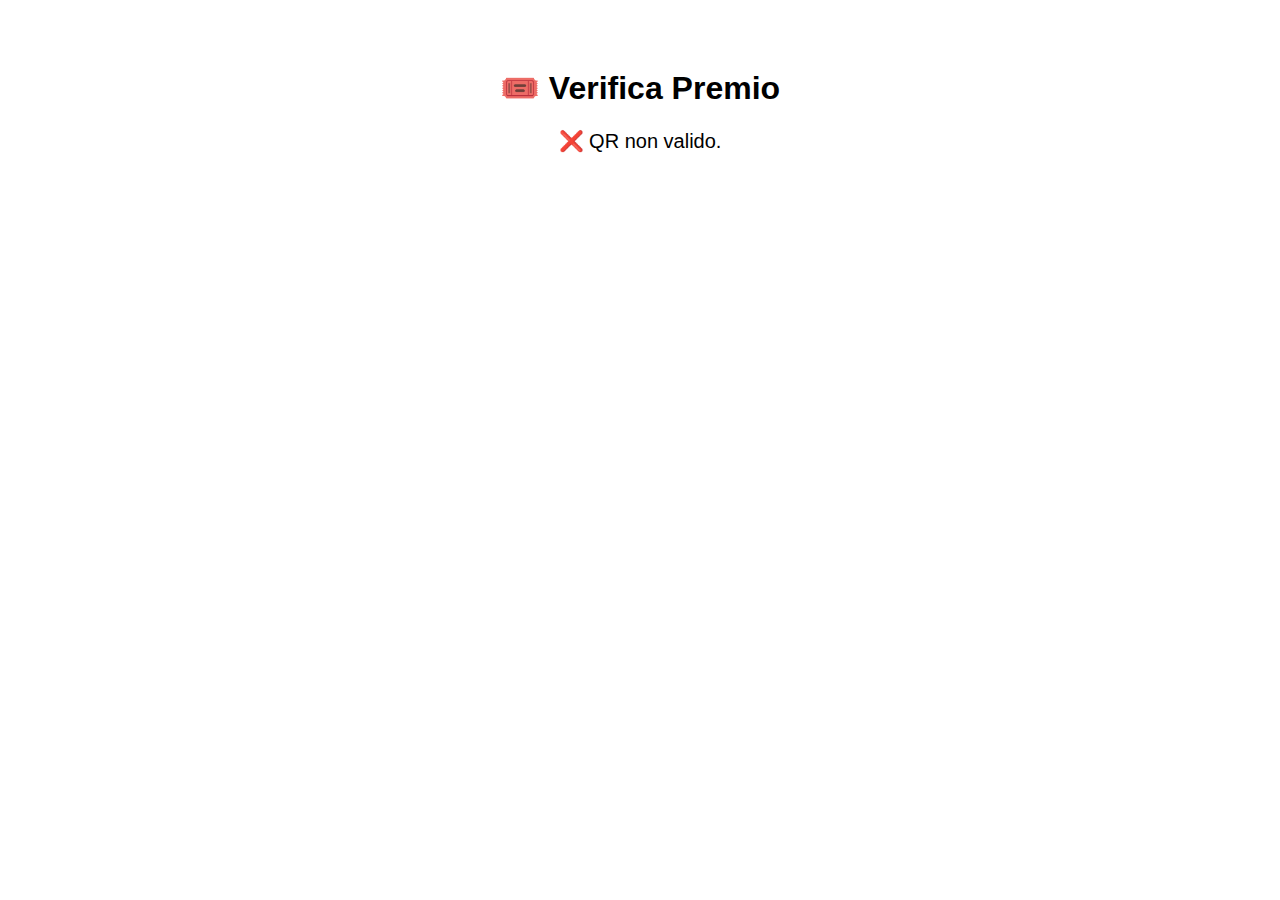
<file: claim.html>
<!DOCTYPE html>
<html lang="it">
<head>
  <meta charset="UTF-8">
  <title>Verifica Premio</title>
  <style>
    body {
      font-family: sans-serif;
      text-align: center;
      padding: 40px;
    }
    #status {
      margin: 20px;
      font-size: 20px;
    }
    #prize {
      font-size: 24px;
      font-weight: bold;
      margin-bottom: 20px;
    }
    button {
      padding: 10px 20px;
      font-size: 16px;
      cursor: pointer;
    }
    .used {
      color: red;
      font-weight: bold;
    }
    .valid {
      color: green;
      font-weight: bold;
    }
  </style>
</head>
<body>
  <h1>🎟️ Verifica Premio</h1>
  <div id="status">Caricamento...</div>
  <div id="prize"></div>
  <button id="useBtn" style="display:none;">✅ Segna come usato</button>

  <script>
    const params = new URLSearchParams(window.location.search);
    const id = params.get("id");
    const apiBase = "https://district-pub-backend.onrender.com/api";

    const statusDiv = document.getElementById("status");
    const prizeDiv = document.getElementById("prize");
    const useBtn = document.getElementById("useBtn");

    if (!id) {
      statusDiv.textContent = "❌ QR non valido.";
    } else {
      fetch(`${apiBase}/claim/${id}`)
        .then(res => res.json())
        .then(data => {
          if (data.error) {
            statusDiv.innerHTML = "❌ QR non trovato.";
          } else if (data.used) {
            statusDiv.innerHTML = "<span class='used'>⚠️ Premio già usato</span>";
            prizeDiv.textContent = data.prize;
          } else {
            statusDiv.innerHTML = "<span class='valid'>✅ Premio valido!</span>";
            prizeDiv.textContent = data.prize;
            useBtn.style.display = "inline-block";

            useBtn.addEventListener("click", () => {
              fetch(`${apiBase}/use-claim`, {
                method: "POST",
                headers: { "Content-Type": "application/json" },
                body: JSON.stringify({ id })
              }).then(() => {
                statusDiv.innerHTML = "<span class='used'>✅ Premio segnato come usato</span>";
                useBtn.style.display = "none";
              });
            });
          }
        })
        .catch(() => {
          statusDiv.textContent = "❌ Errore di connessione al server.";
        });
    }
  </script>
</body>
</html>
</file>
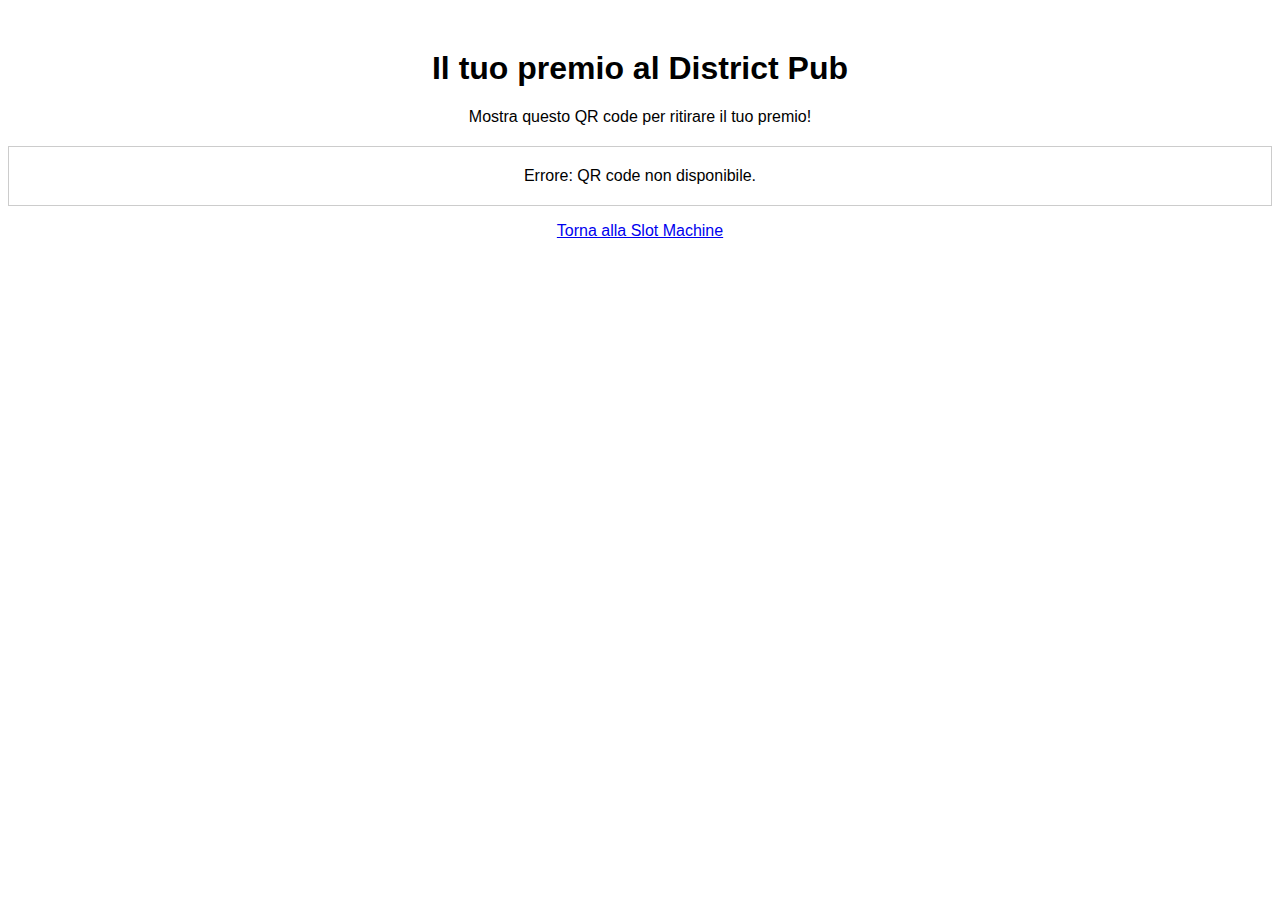
<file: qr-code-page.html>
<!DOCTYPE html>
<html lang="it">
<head>
  <meta charset="UTF-8" />
  <meta name="viewport" content="width=device-width, initial-scale=1.0"/>
  <title>Il tuo QR Code - District Pub</title>
  <style>
    body {
      font-family: Arial, sans-serif;
      text-align: center;
      margin-top: 50px;
    }
    #qr-code {
      margin-top: 20px;
      padding: 20px;
      border: 1px solid #ccc;
    }
  </style>
</head>
<body>
  <h1>Il tuo premio al District Pub</h1>
  <p>Mostra questo QR code per ritirare il tuo premio!</p>
  <div id="qr-code">
    <!-- QR code sarà inserito qui tramite JavaScript -->
  </div>
  <p><a href="index.html">Torna alla Slot Machine</a></p>

  <script>
    // Ottieni il QR code dalla sessionStorage
    const qrCodeData = sessionStorage.getItem("qrCodeData");
    if (qrCodeData) {
      const imgElement = document.createElement("img");
      imgElement.src = qrCodeData;
      document.getElementById("qr-code").appendChild(imgElement);
    } else {
      document.getElementById("qr-code").innerHTML = "Errore: QR code non disponibile.";
    }
  </script>
</body>
</html>
</file>
